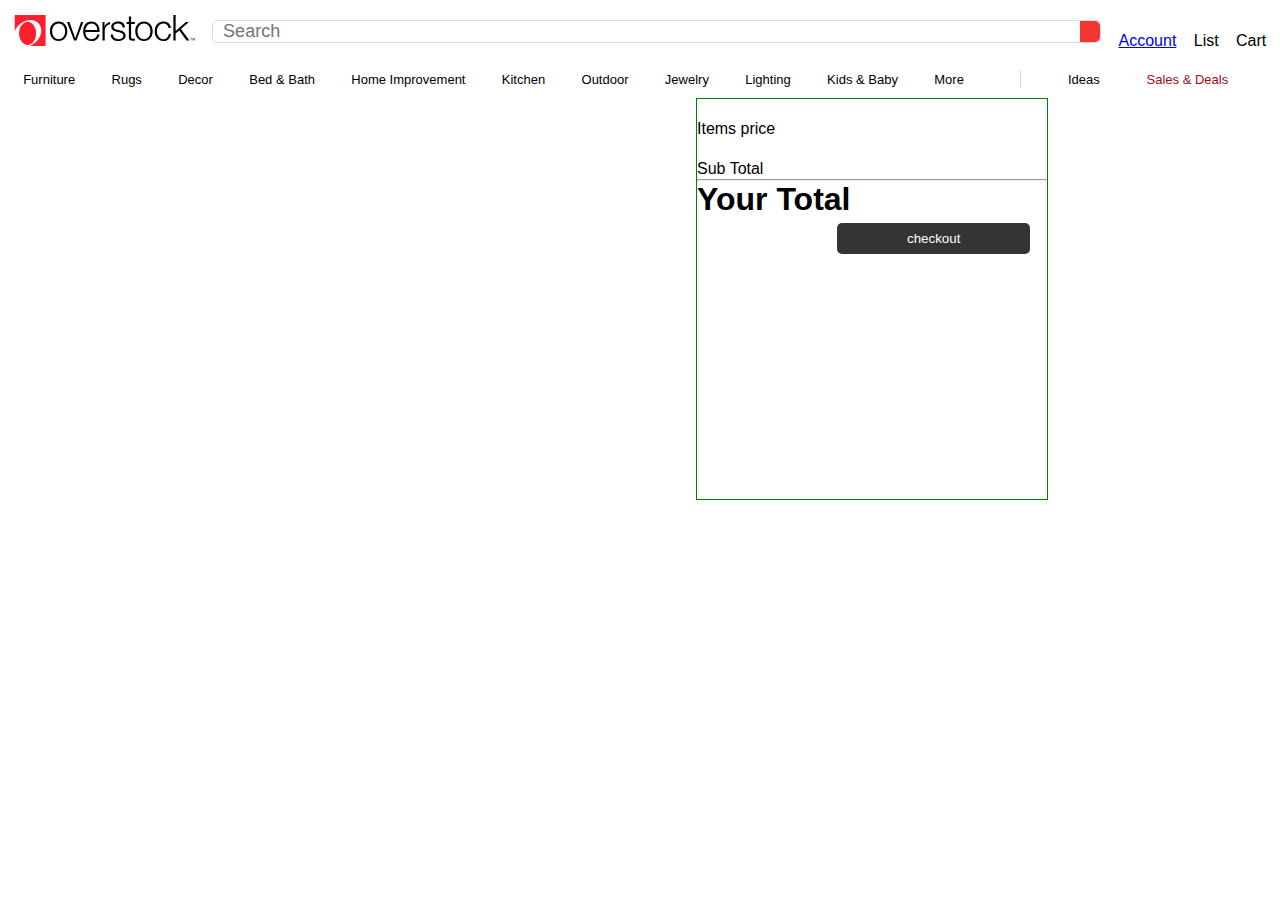
<file: cart.html>
<!DOCTYPE html>
<html lang="en">
<head>
    <meta charset="UTF-8">
    <meta http-equiv="X-UA-Compatible" content="IE=edge">
    <meta name="viewport" content="width=device-width, initial-scale=1.0">
    <title>Cart Page</title>
    <link rel="stylesheet" href="common.css">
    <style>
        #itemdiv{
            display: flex;
            justify-content: space-between;
            width: 100%;
            margin: auto;
            border: 1px solid red;
            margin-bottom: 10px;
        }
        #cart{
            display: flex;
            justify-content: space-around;
        }
        .itemimage img{

            width: 90%;
            height: 150px;

        }
        p{
            margin-top: 20px;
            line-height: 20px;
        }
        #payments{
            border: 1px solid green;
            width: 350px;
            height: 400px;
        }
        #checkoutbtn{
            padding: 8px 70px;
            background-color: rgb(53, 51, 51);
            color: white;
            border-radius: 5px;
            border: none;
            margin-top: 5px;
            margin-left:40% ;
        }
    </style>
</head>
<body>
  
    <div id="container">
    
</div>
<div id="cart">
    <div id="items">

    </div>
    <div id="payments">
        <p>Items price <span id="price"></span> </p>
        <p> Sub Total<span id="total"></span> </p>
        <hr>
        <h1> Your Total <span id="finalPrice"></span> </h1>
        <button id="checkoutbtn">checkout</button>

    </div>

</div>

</body>
</html>
<script src="cart.js" type="module"></script>
<script src="./script/common.js" type="module"></script>
</file>
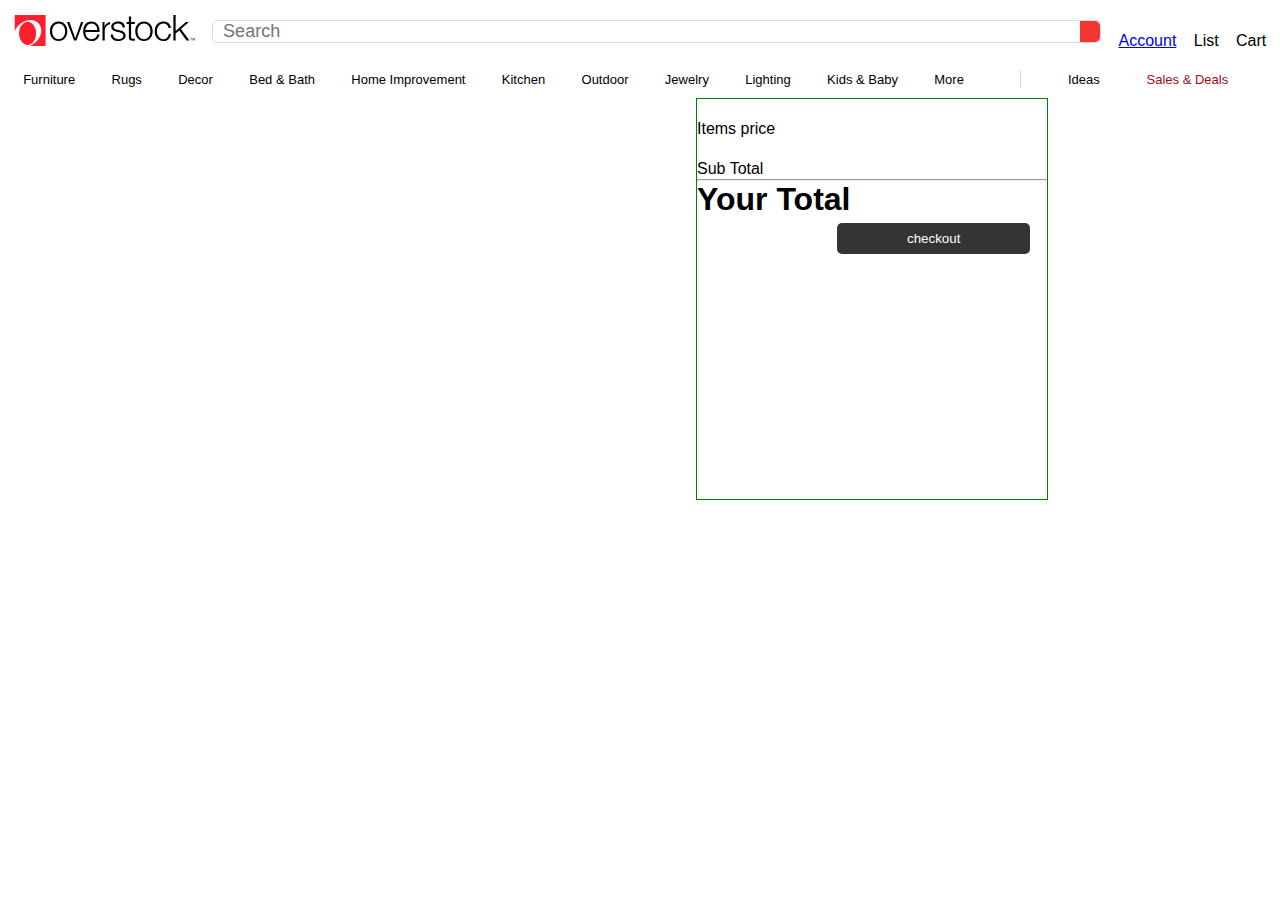
<file: cartPage.html>
<!DOCTYPE html>
<html lang="en">
<head>
    <meta charset="UTF-8">
    <meta http-equiv="X-UA-Compatible" content="IE=edge">
    <meta name="viewport" content="width=device-width, initial-scale=1.0">
    <title>Cart Page</title>
    <link rel="stylesheet" href="common.css">
    <style>
        #itemdiv{
            display: flex;
            justify-content: space-between;
            width: 100%;
            margin: auto;
            border: 1px solid red;
            margin-bottom: 10px;
        }
        #cart{
            display: flex;
            justify-content: space-around;
        }
        .itemimage img{

            width: 90%;
            height: 150px;

        }
        p{
            margin-top: 20px;
            line-height: 20px;
        }
        #payments{
            border: 1px solid green;
            width: 350px;
            height: 400px;
        }
        #checkoutbtn{
            padding: 8px 70px;
            background-color: rgb(53, 51, 51);
            color: white;
            border-radius: 5px;
            border: none;
            margin-top: 5px;
            margin-left:40% ;
        }
    </style>
</head>
<body>
  
    <div id="container">
    
</div>
<div id="cart">
    <div id="items">

    </div>
    <div id="payments">
        <p>Items price <span id="price"></span> </p>
        <p> Sub Total<span id="total"></span> </p>
        <hr>
        <h1> Your Total <span id="finalPrice"></span> </h1>
        <button id="checkoutbtn">checkout</button>

    </div>

</div>

</body>
</html>
<script src="cart.js" type="module">

</script>
</file>
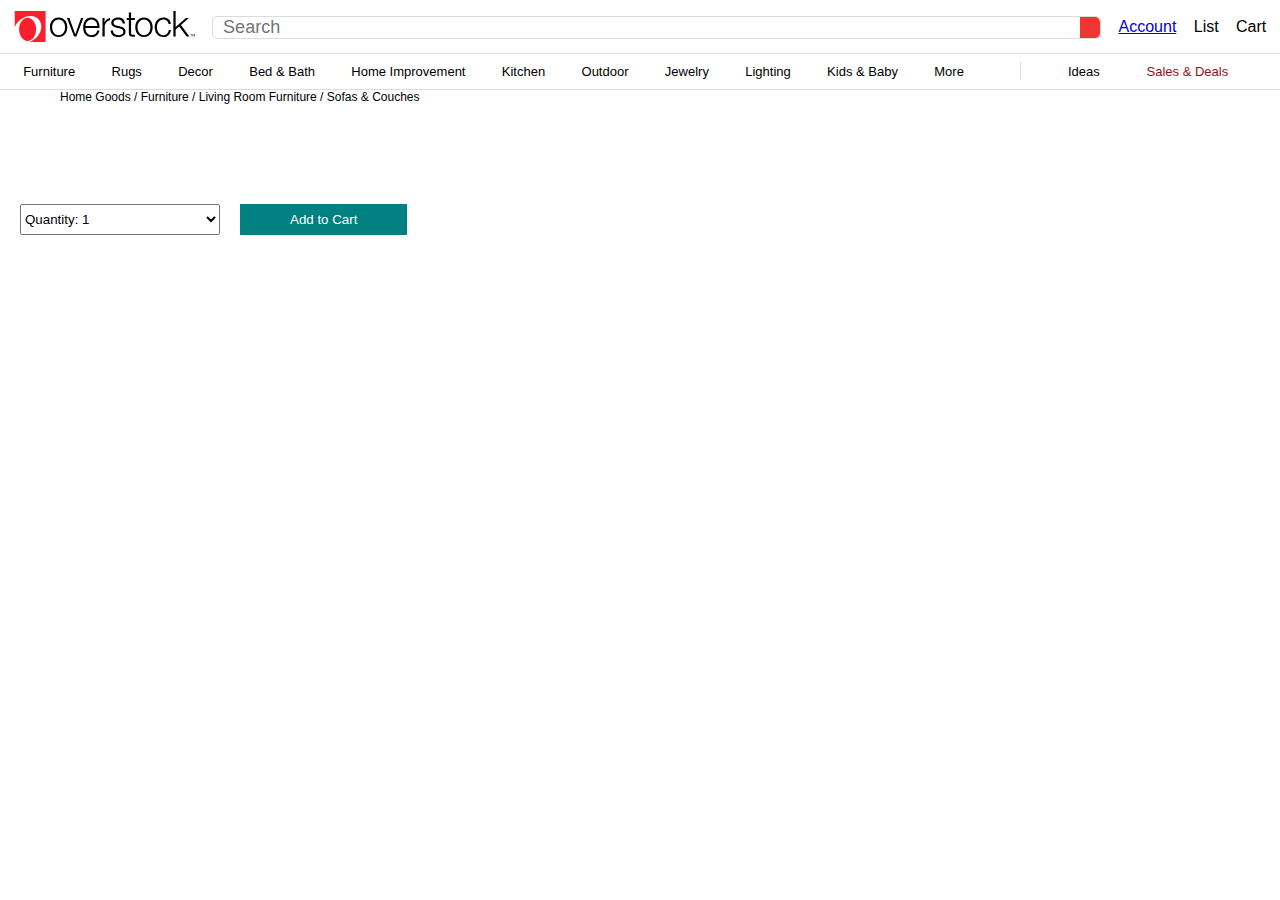
<file: productSpecificPage.html>
<!DOCTYPE html>
<html lang="en">
<head>
    <meta charset="UTF-8">
    <meta http-equiv="X-UA-Compatible" content="IE=edge">
    <meta name="viewport" content="width=device-width, initial-scale=1.0">
    <title>productSpecificPage</title>
    <link rel="stylesheet" href="common.css">
    <style>
        #path{
            background-color: white;
            font-size: 12px;
            margin-left:60px ;
        }
        #item{
            display: flex;
            gap: 20px;
            /* border: 1px solid green; */
            background-color: white;
        }
       
        #details{
            margin-top: 100PX;
            line-height: 30px;
            color: rgb(116, 21, 21);
        }
        #addtocart{
            background-color: teal;
            color: white;
            border: none;
            padding: 8px 50px;
            cursor: pointer;
        }
        #qtycart{
            margin-top: 50PX;
            display: flex;
            gap: 20px;
            
        }
        #qty{
            width: 200px;
        }
        
    </style>
</head>
<body>

    
    <div id="head">

    </div>
    <p id="path">Home Goods / Furniture / Living Room Furniture / Sofas & Couches</p>
    <div id="item">
<div id="productpic"></div>
<div id="productdetails">
    <div id="details"></div>
    <div id="qtycart">
        <select name="" id="qty">
            <option value="1">Quantity: 1</option>
            <option value="2">Quantity: 2</option>
            <option value="3">Quantity: 3</option>
            <option value="4">Quantity: 4</option>
            <option value="5">Quantity: 5</option>
            <option value="6">Quantity: 6</option>
            <option value="7">Quantity: 7</option>
            <option value="8">Quantity: 8</option>
            <option value="9">Quantity: 9</option>
            <option value="10">Quantity: 10</option>
            <option value="11">Quantity: 11</option>
            <option value="12">Quantity: 12</option>
            <option value="13">Quantity: 13</option>
            <option value="14">Quantity: 14</option>
            <option value="15">Quantity: 15</option>
            <option value="16">Quantity: 16</option>
            <option value="17">Quantity: 17</option>
            <option value="18">Quantity: 18</option>
            <option value="19">Quantity: 19</option>
            <option value="20">Quantity: 20</option>


        </select>
    <button id="addtocart">Add to Cart</button>
</div>
</div>



    </div>
</body>
</html>
<script  src="item.js" type="module"></script>
<script src="./script/common.js" type="module"></script>
</file>
<file: common.css>
* {
    font-family: Helvetica, Arial, sans-serif;
    margin: 0;
    padding: 0;
}

/* body{
    background-color:#dadcdf;
} */

#head {
    background-color: #dadcdf;
    position: sticky;
    top: 0;
    padding: 0 0 0.25px 0;
    z-index: 2;
}

header {
    margin-top: 1px;
    display: flex;
    align-items: center;
    justify-content: space-around;
    background-color: white;
    padding: 10px 5px;
}


header * {
    cursor: default;
}

header input {
    cursor: text;
}

#search {
    border: 1px solid #dadcdf;
    box-sizing: border-box;
    border-radius: 5px;
    padding-left: 10px;
    /* padding: 5px; */
    width: 70%;
    height: fit-content;
    display: flex;
    align-items: center;
}

#search>input {
    border: 0;
    width: 100%;
    font-size: 18px;
    /* height: fit-content; */
    border-radius: 5px;

}

#search>input:focus {
    outline: none;
}

.search-icon {
    font-size: 19px;
    height: 100%;
    background-color: #f13530;
    color: white;
    padding: 10px;
    margin: 0;
    border-radius: 0 5px 5px 0;
    border-bottom: 1px solid #f13530;
}

#user-account {
    display: flex;
    flex-direction: column;
    align-items: center;
    justify-content: center;
}



nav {
    margin-top: 0.5px;
    padding: 0 5px;
    height: fit-content;
    background-color: white;
    display: flex;
    box-sizing: border-box;
    align-items: center;
    margin-bottom: 1px;
}

nav>ul:nth-child(1) {
    display: flex;
    width: 80%;
    /* border-right: 1px solid #dadcdf; */
    padding-right: 3%;
    box-sizing: border-box;
    justify-content: space-around;
    /* padding: 5px; */
}

nav>ul:nth-child(3) {
    width: 20%;
    justify-content: space-evenly;
    display: flex;
    box-sizing: border-box;
}

nav>ul>li {
    font-size: 13px;
    padding: 10px 0;
    box-sizing: border-box;
    list-style: none;
    cursor: pointer;
}

nav>ul>li:hover {
    box-shadow: 0 -1px 0 black inset;
    box-sizing: border-box;
    list-style: none;
}

nav>ul>li.crimson:hover {
    box-shadow: 0 -1px 0 #990e15 inset;
    box-sizing: border-box;
    list-style: none;
}


#breakLine {
    width: 1px;
    height: 18px;
    background-color: #dadcdf;
}

.user-icon {
    font-size: 24px;
}

.crimson {
    color: #990e15;
}

#user-list {
    position: relative;
}

#tooltip {
    position: absolute;
    display: flex;
    flex-direction: column;
    justify-content: center;
    visibility: hidden;
    padding: 20px 20px 0;
    box-sizing: border-box;
}

#user-list:hover>#tooltip {
    visibility: visible;
    width: 150px;
    left: -80px;
    top: 50px;
    background-color: white;
    color: black;
    border: 1px solid #dadcdf;
    box-sizing: border-box;
}

#tooltip li {
    padding-bottom: 10px;
    font-size: 13px;
    list-style: none;
    color: #2f3337;
}

#tooltip>ul:nth-child(1) {
    border-bottom: 1px solid #dadcdf;
}

#tooltip>ul:nth-child(n+2) {
    margin-top: 10px;
}

#user-account {
    position: relative;
}

#user-account>#tooltip>ul:nth-child(2) {
    border-bottom: 1px solid #dadcdf;
}


#user-account:hover>#tooltip {
    visibility: visible;
    width: 225px;
    left: -75px;
    top: 50px;
    background-color: white;
    color: black;
    border: 1px solid #dadcdf;
    box-sizing: border-box;
}

#tooltip>ul>li>h2 {
    font-size: 14px;
    white-space: nowrap;
    width: 100%;
    display: flex;
    justify-content: space-between;
}

#user-account>#tooltip>ul>li {
    width: 100%;
}

#user-account>#tooltip>ul>li.fullWidth {
    width: 100%;
}


/* footer css */

footer {
    background-color: #545658;
    color: white;
    font-size: 13px;
    box-sizing: border-box;
}

footer h2 {
    font-size: 13px;
}

#footlinks {
    padding: 80px;
    box-sizing: border-box;
    display: flex;
    width: 100%;
    margin: auto;
    justify-content: space-between;
}

footer ul>li {
    list-style-type: none;
    margin-bottom: 20px;
}

#endCredits {
    background-color: #2f3337;
    width: 100%;
    display: flex;
    justify-content: space-between;
    padding: 30px 80px;
    box-sizing: border-box;
}

#additionalLinks>ul {
    display: flex;
    align-items: center;
    gap: 20px;
}

#additionalLinks>ul>li {
    display: flex;
    align-items: center;
}

#additionalLinks>ul>li>img {
    width: 30px;
}
</file>
